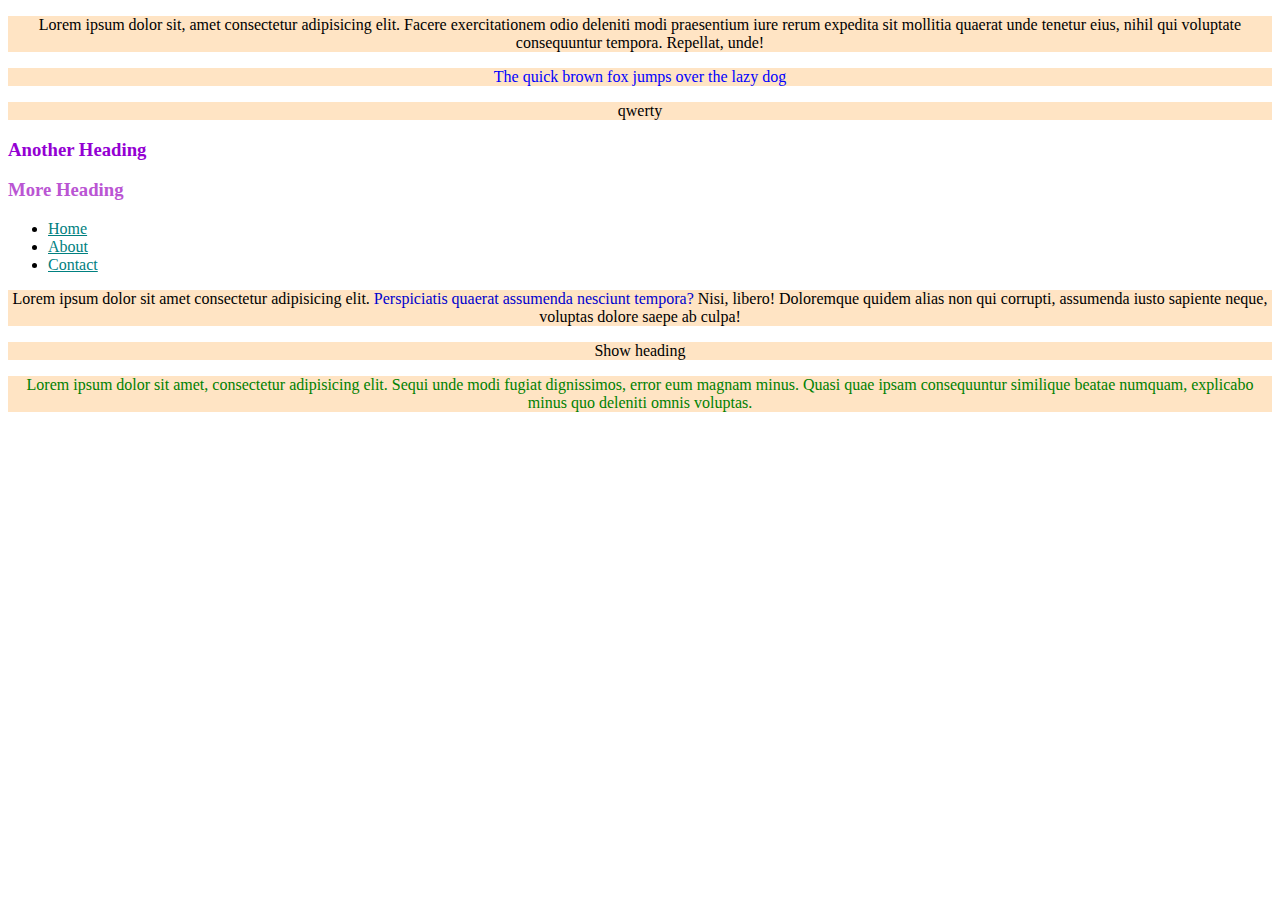
<file: index.html>
<!DOCTYPE html>
<html lang="en">
<head>
    <meta charset="UTF-8">
    <meta name="viewport" content="width=device-width, initial-scale=1.0">
    <title>Document</title>
    <style>
        p {
            color: black;
            background-color: bisque;
            text-align: center;
        }
    </style>
    <link rel="stylesheet" href="style.css" />
</head>
<body>
    <h2 style="color: red; font-size: 30px;">Hello World</h2>
    <p>Lorem ipsum dolor sit, amet consectetur adipisicing elit. Facere exercitationem odio deleniti modi praesentium iure rerum expedita sit mollitia quaerat unde tenetur eius, nihil qui voluptate consequuntur tempora. Repellat, unde!</p>
    <p style="color: blue;">The quick brown fox jumps over the lazy dog</p>
    <p>qwerty</p>
    <h3>Another Heading</h3>
    <h3 class="head-3">More Heading</h3>
    <ul>
        <li><a href="" class="link">Home</a></li>
        <li><a href="" class="link">About</a></li>
        <li><a href="" class="link">Contact</a></li>
    </ul>
    <p class="parent">
        Lorem ipsum dolor sit amet consectetur adipisicing elit.
        <span>Perspiciatis quaerat assumenda nesciunt tempora?</span>
        <span>Nisi, libero! Doloremque quidem alias non qui corrupti,</span>
        <span>assumenda iusto sapiente neque, voluptas dolore saepe ab culpa!</span>
    </p>
    
    <div class="show">
        <h2>Hide this heading</h2>
        <p>Show heading</p>
    </div>
    <section class="about">
        <h2 class="about-title">About Me</h2>
        <p class="about-text">Lorem ipsum dolor sit amet, consectetur adipisicing elit. Sequi unde modi fugiat dignissimos, error eum magnam minus. Quasi quae ipsam consequuntur similique beatae numquam, explicabo minus quo deleniti omnis voluptas.</p>
    </section>
</body>
</html>
</file>
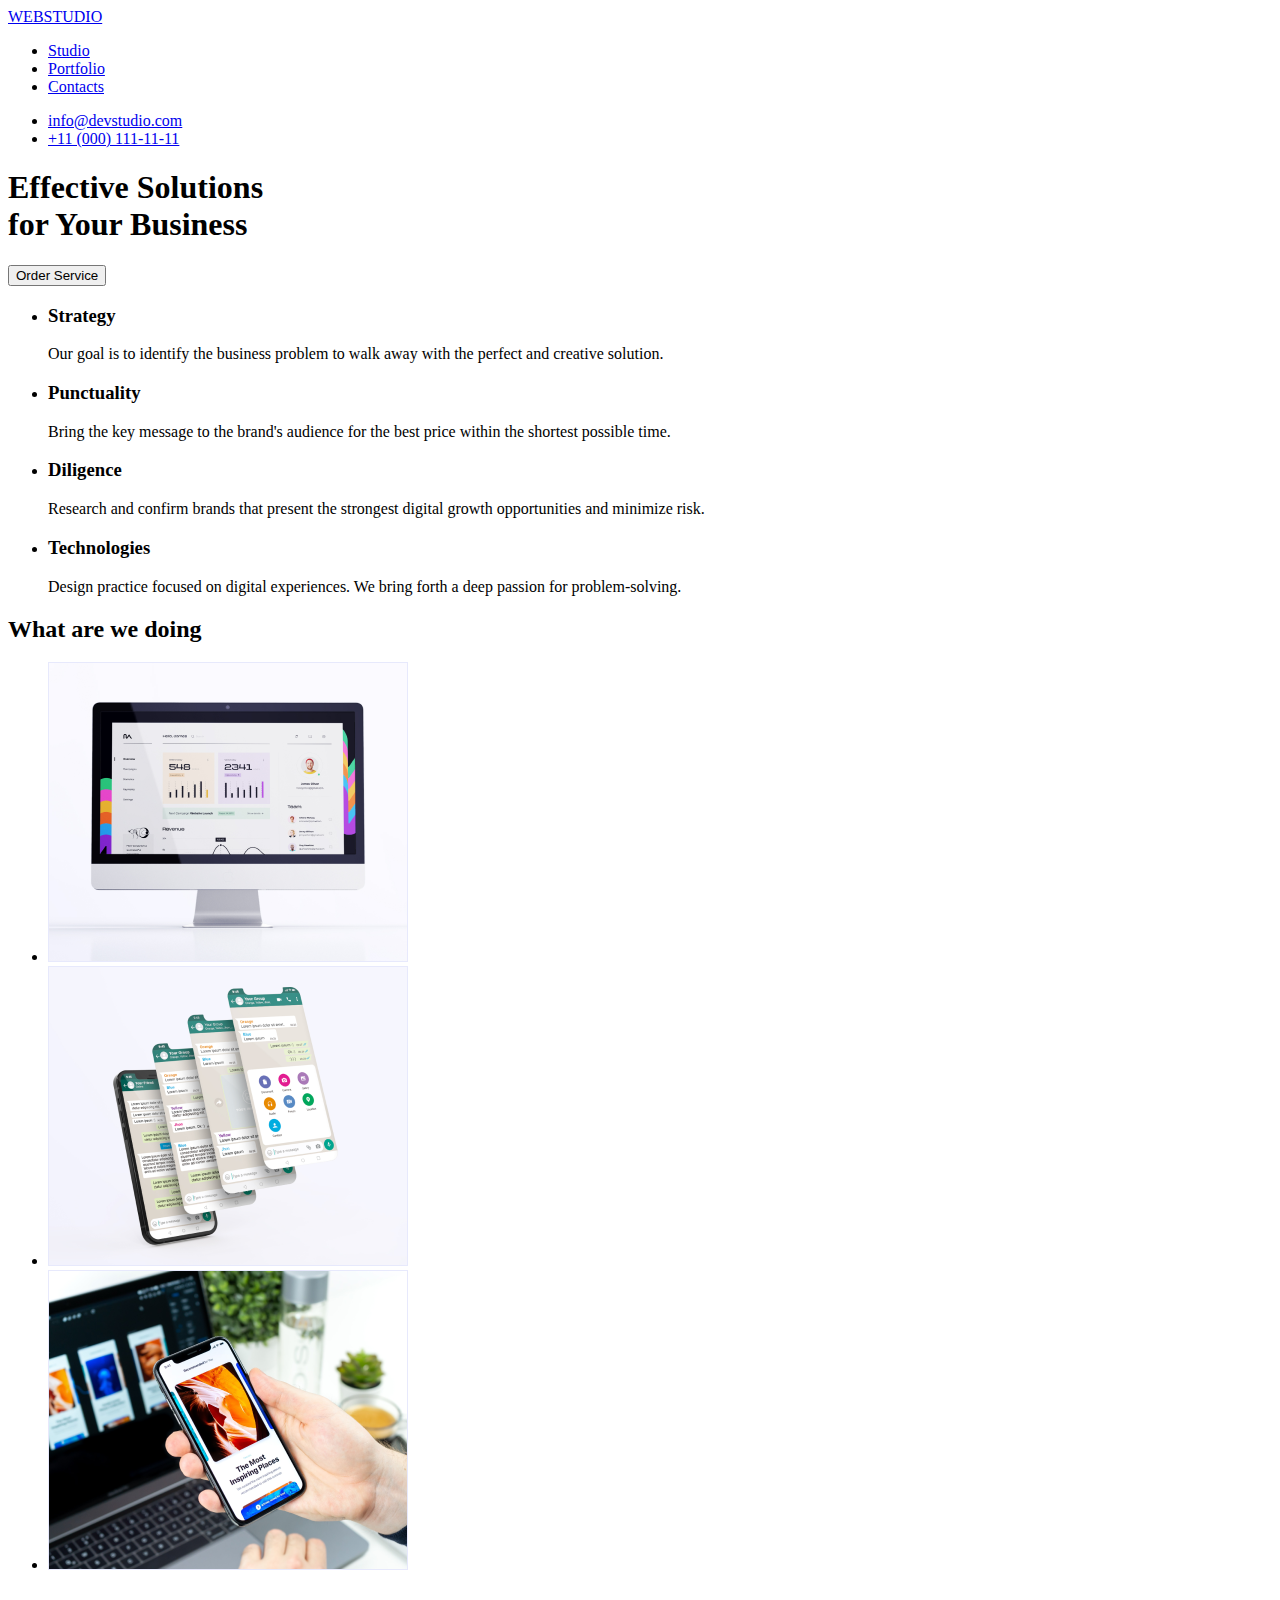
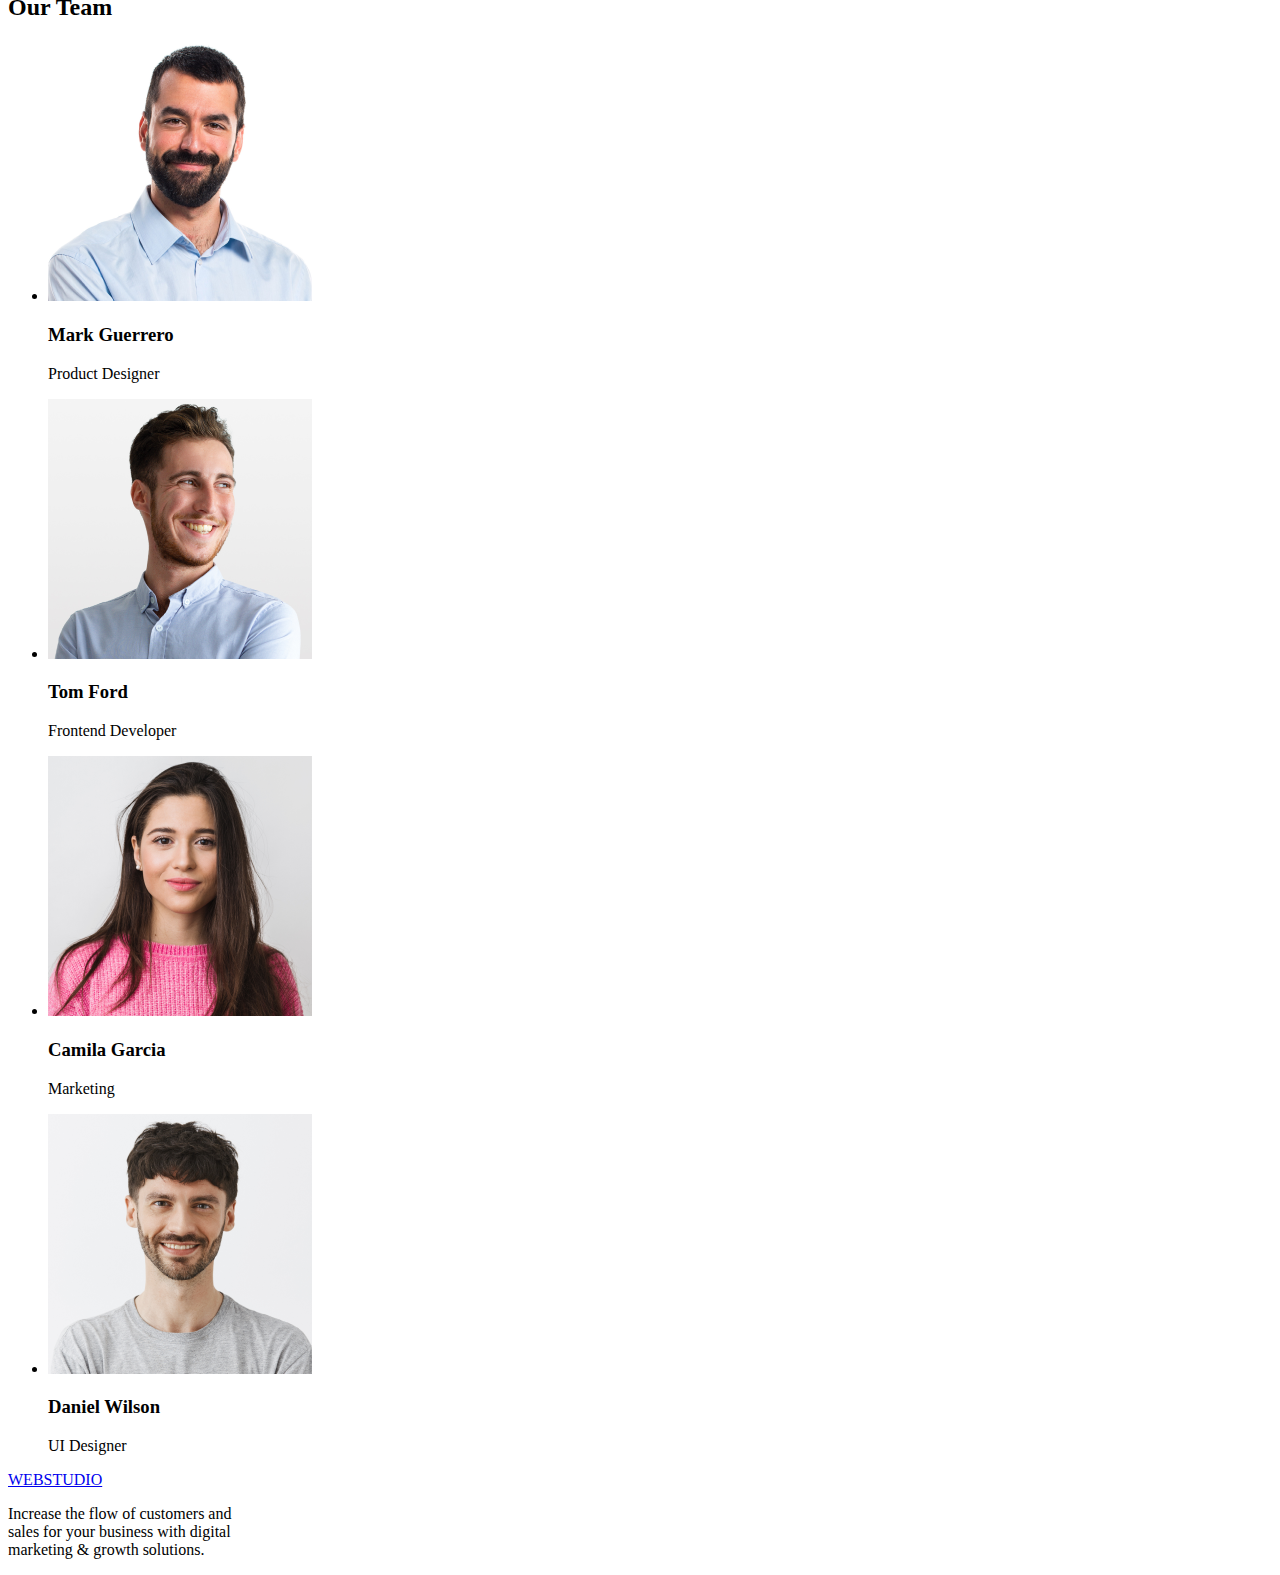
<file: hw01/index.html>
<!DOCTYPE html>
<html lang="en">
<head>
    <meta charset="UTF-8">
    <meta name="viewport" content="width=device-width, initial-scale=1.0">
    <title>HTML</title>
</head>
<body>
    <header>
        <nav>
            <a href="#">WEBSTUDIO</a>
            <ul>
                <li><a href="#">Studio</a></li>
                <li><a href="#">Portfolio</a></li>
                <li><a href="#">Contacts</a></li>
            </ul>
        </nav>
        <ul>
            <li><a href="mailto:info@devstudio.com">info@devstudio.com</a></li>
            <li><a href="tel:+110001111111">+11 (000) 111-11-11</a></li>
        </ul>
    </header>
    <main>
        <section>
            <h1>Effective Solutions<br />
            for Your Business</h1>
            <button type="button">Order Service</button>
        </section>
        <section>
            <ul>
                <li>
                    <h3>Strategy</h3>
                    <p>Our goal is to identify the business problem to walk away with the perfect and creative solution.</p>
                </li>
                <li>
                    <h3>Punctuality</h3>
                    <p>Bring the key message to the brand's audience for the best price within the shortest possible time.</p>
                </li>
                <li>
                    <h3>Diligence</h3>
                    <p>Research and confirm brands that present the strongest digital growth opportunities and minimize risk.</p>
                </li>
                <li>
                    <h3>Technologies</h3>
                    <p>Design practice focused on digital experiences. We bring forth a deep passion for problem-solving.</p>
                </li>
            </ul>
        </section>
        <section>
            <h2>What are we doing</h2>
            <ul>
                <li>
                    <img src="images/img 1.png" alt="Computer">
                </li>
                <li>
                    <img src="images/img 2.png" alt="Phone">
                </li>
                <li>
                    <img src="images/img 3.png" alt="Interesting">
                </li>
            </ul>
        </section>
        <section>
            <h2>Our Team</h2>
            <ul>
                <li>
                    <img src="images/profile 1.png" alt="Mark Guerrero">
                    <h3>Mark Guerrero</h3>
                    <p>Product Designer</p>
                </li>
                <li>
                    <img src="images/profile 2.png" alt="Tom Ford">
                    <h3>Tom Ford</h3>
                    <p>Frontend Developer</p>
                </li>
                <li>
                    <img src="images/profile 3.png" alt="Camila Garcia">
                    <h3>Camila Garcia</h3>
                    <p>Marketing</p>
                </li>
                <li>
                    <img src="images/profile 4.png" alt="Daniel Wilson">
                    <h3>Daniel Wilson</h3>
                    <p>UI Designer</p>
                </li>
            </ul>
        </section>
    </main>
    <footer>
        <a href="#">WEBSTUDIO</a>
        <p>
            Increase the flow of customers and<br />
            sales for your business with digital<br />
            marketing & growth solutions.            
        </p>

    </footer>
</body>
</html>
</file>
<file: style.css>
h3 {
    color: darkviolet;
}.head-3 {
    color:mediumorchid;
}a.link {
    color:teal;
}a.link:hover {
    color:crimson;
}span:first-child {
    color:mediumblue;
}h2 {
    display: none;
}.show:hover h2{
    display: block;
}.about .about-text {
    color:green;
}
</file>
